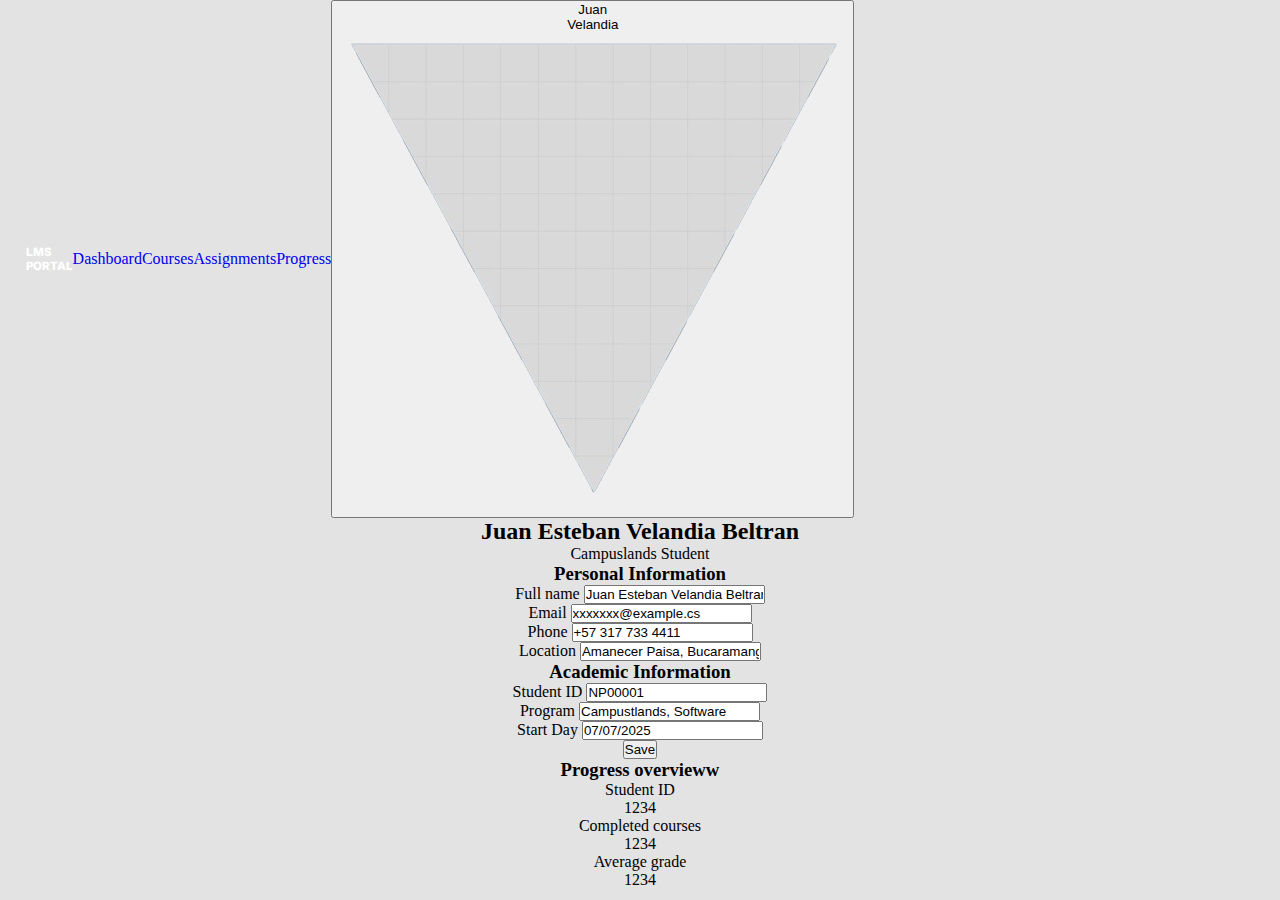
<file: pages/profilestudent.html>
<!DOCTYPE html>
<html lang="en">

<head>
    <meta charset="UTF-8">
    <meta name="viewport" content="width=device-width, initial-scale=1.0">
    <title>Perfil</title>
    <link rel="stylesheet" href="../styles/profilestudent.css">
</head>

<body>
    <header class="barraSuperior">
        <p class="lmsLogo">LMS <br> PORTAL</p>
        <a href="./dashboard.html">
            <p class="texto1">Dashboard</p>
        </a>
        <a href="./courses.html">
            <p class="texto2">Courses</p>
        </a>
        <a href="./assignments.html">
            <p class="texto3">Assignments</p>
        </a>
        <a href="./progress.html">
            <p class="texto4">Progress</p>
        </a>
        <button class="barraPerfil">
            <div class="barraPerfilFoto"></div>
            <p class="usuario">Juan <br> Velandia</p>
            <img class="flechaAbajo" src="../img/downArrow.png" />
        </button>
    </header>

    <main class="contenedor">
        <section class="bannerPerfil"></section>
        <div class="perfilInfo">
            <div class="avatar"></div>
            <h2>Juan Esteban Velandia Beltran</h2>
            <p class="rol">Campuslands Student</p>
        </div>

        <section class="tarjeta">
            <h3>Personal Information</h3>
            <div class="infoGrid">
                <div>
                    <label>Full name</label>
                    <input type="text" value="Juan Esteban Velandia Beltran">
                </div>
                <div>
                    <label>Email</label>
                    <input type="text" value="xxxxxxx@example.cs">
                </div>
                <div>
                    <label>Phone</label>
                    <input type="text" value="+57 317 733 4411">
                </div>
                <div>
                    <label>Location</label>
                    <input type="text" value="Amanecer Paisa, Bucaramanga">
                </div>
            </div>
        </section>

        <section class="tarjeta">
            <h3>Academic Information</h3>
            <div class="infoGrid">
                <div>
                    <label>Student ID</label>
                    <input type="text" value="NP00001">
                </div>
                <div>
                    <label>Program</label>
                    <input type="text" value="Campustlands, Software">
                </div>

                <div>

                    <label>Start Day</label>
                    <input type="text" value="07/07/2025">
                </div>
            </div>
            <button class="botonGuardar">Save</button>
        </section>

        <section class="tarjeta">
            <h3>Progress overvieww</h3>
            <div class="infoGrid">
                <div>
                    <label>Student ID</label>
                    <div>1234 </div>

                </div>
                <div>
                    <label>Completed courses</label>
                    <div>1234</div>
                </div>
                <div>
                    <label>Average grade</label>
                    <div>1234</div>
                </div>
            </div>

        </section>
    </main>
</body>

</html>
</file>
<file: styles/profilestudent.css>
@font-face {
    font-family: 'Inter_Black';
    src: url(../fonts/Inter_18pt-Black.ttf);
}

@font-face {
    font-family: 'Inter_Bold';
    src: url(../fonts/Inter_18pt-Bold.ttf);
}

@font-face {
    font-family: 'Inter_SemiBold';
    src: url(../fonts/Inter_18pt-SemiBold.ttf);
}

@font-face {
    font-family: 'Inter_ExtraBold';
    src: url(../fonts/Inter_18pt-ExtraBold.ttf);
}

* {
    margin: 0;
    padding: 0;
    text-decoration: none;
}

body { 
    width: 100%;
    height: 100vh;

    display: block;
    
    background-color: #E3E3E3;
    
    align-items: center;
    text-align: center;

}

header {
    display: flex;
    flex-direction: row;
    align-items: center;
}

.topBar {
    width: 100%;
    height: 3.2vw;

    background-color: #2A3A4B;
    position: fixed;
}

.lmsLogo {
    font-family: 'Inter_ExtraBold';
    font-size: 0.9vw;
    
    color: white;
    text-align: left;

    margin-left: 2vw;
}

.text1 {
    font-family: 'Inter_ExtraBold';
    font-size: 0.8vw;

    color: white;

    margin-left: 29.5vw;
}

.text1:hover {
    border-bottom: solid 0.090vw white;
}

.text2 {
    font-family: 'Inter_ExtraBold';
    font-size: 0.8vw;

    color: white;

    margin-left: 5vw;
}

.text2:hover {
    border-bottom: solid 0.090vw white;
}

.text3 {
    font-family: 'Inter_ExtraBold';
    font-size: 0.8vw;

    color: white;

    margin-left: 5vw;
}

.text3:hover {
    border-bottom: solid 0.090vw white;
}

.text4 {
    font-family: 'Inter_ExtraBold';
    font-size: 0.8vw;

    color: white;

    margin-left: 5vw;
}

.text4:hover {
    border-bottom: solid 0.090vw white;
}

.profile {
    width: 7.5vw;
    height: 1.8vw;
    
    outline: none;
    border: none;
    border-radius: 0.4vw;
    background-color: #3F5368;
    box-shadow: 
        0vw 0.1vw 0.3vw rgb(54, 54, 54);
    cursor: pointer;
    
    margin-left: 24vw;
    
    display: flex;
    justify-content: center;
    align-items: center;
}

.profilePic {
    width: 1.3vw;
    height: 1.3vw;

    background-color: white;
    border-radius: 100%;
}

.username {
    font-family: 'Inter_Bold';
    font-size: 0.55vw;

    color: white;

    text-align: left;

    margin-left: 0.8vw;
}

.downArrow {
    width: 0.4vw;
    height: 0.4vw;

    margin-left: 0.8vw;
}

.mainContainer {
    width: 100%;

    display: flex;
    flex-direction: column;

    align-items: center;
}

.pageTittle {
    font-family: 'Inter_ExtraBold';
    font-size: 2.5vw;

    margin-top: 4vw;

    color: #2A3A4B;
}

.line {
    width: 85vw;
    height: 0.06vw;

    opacity: 0.2;

    background-color: black;

    margin-top: 0.5vw;
    z-index: -1;
}

.stats {
    display: flex;
    flex-direction: row;

    gap: 2vw;

    margin-top: 2vw;
}

.frame1{
    width: 27vw;
    height: 3vw;

    background-color: white;
    border-radius: 0.8vw;
    box-shadow: 
        0vw 0.1vw 0.3vw rgb(182, 182, 182);

    display: flex;
    flex-direction: arrow;

    justify-content: center;
    align-items: center;

    gap: 13vw;
}

.textInFrame {
    font-family: 'Inter_Semibold';
    font-size: 1.4vw;
}

.courseNumber {
    font-family: 'Inter_Extrabold';
    font-size: 1.5vw;
}

.frame2{
    width: 27vw;
    height: 3vw;

    background-color: white;
    border-radius: 0.8vw;
    box-shadow: 
        0vw 0.1vw 0.3vw rgb(182, 182, 182);
    
    display: flex;
    flex-direction: arrow;

    justify-content: center;
    align-items: center;

    gap: 9vw;
}

.pendingAssignmentsNumber {
    font-family: 'Inter_Extrabold';
    font-size: 1.5vw;
}

.frame3{
    width: 27vw;
    height: 3vw;

    background-color: white;
    border-radius: 0.8vw;
    box-shadow: 
        0vw 0.1vw 0.3vw rgb(182, 182, 182);
    
    display: flex;
    flex-direction: arrow;

    justify-content: center;
    align-items: center;

    gap: 10vw;
}

.pendingAssignmentsNumber {
    font-family: 'Inter_Extrabold';
    font-size: 1.5vw;
}

.enrolledCourses {
    width: 100%;
    height: 3vw;

    display: flex;
    flex-direction: row;

    justify-content: center;
    gap: 61.8vw;

    margin-top: 2vw;
}

.textEnrolledCourses {
    font-family: 'Inter_Extrabold';
    font-size: 1.3vw;
}

.moreCourses {
    width: 10vw;
    height: 2vw;

    border: none;
    border-radius: 0.5vw;
    background-color: #2A3A4B;
    box-shadow: 
        0vw 0.1vw 0.3vw rgb(182, 182, 182);

    cursor: pointer;
}

.redirection {
    height: 2vw;
}

.buttonText {
    font-family: 'Inter_Bold';
    font-size: 0.8vw;

    color: white;
}

.courses {
    display: flex;
    gap: 2vw;
    margin-top: 0.5vw;
}

.coursesFrames {
    width: 27vw;
    height: 18vw;

    background-color: white;
    border-radius: 0.8vw;
    box-shadow: 
        0vw 0.1vw 0.3vw rgb(182, 182, 182);
}

.imgContainer {
    width: 27vw;
    height: 8vw;

    background-image: url(../img/unityBanner.png);
    background-size: cover;

    border-top-right-radius: 0.8vw;
    border-top-left-radius: 0.8vw;
}

.things1 {
    display: flex;

    align-items: center;
    justify-content: center;

    font-family: 'Inter_Extrabold';
    font-size: 1.3vw;

    gap: 6vw;

    margin-top: 1vw;
}

.coursePercentage {
    color: #2ECD70;
}

.courseTrainer {
    font-family: 'Inter_Semibold';
    font-size: 0.9vw;

    margin-top: 0.5vw;
    
    text-align: left;
    margin-left: 0.9vw;
}

.courseLine {
    width: 25.06vw;
    height: 0.050vw;

    background-color: #000000;
    opacity: 0.4;

    margin-top: 1vw;
    margin-left: 0.9vw;
    z-index: -1;
}

.things2_1 {
    width: 25.06vw;

    display: flex;

    justify-content: center;
    align-items: center;

    margin-top: 1vw;
    margin-bottom: 1vw;
    margin-left: 0.9vw;

    gap: 3.7vw;
}

.continueLearning {
    font-family: 'Inter_bold';
    font-size: 1.1vw;

    color: white;

    width: 15vw;
    height: 2.4vw;

    background-color: #2A3A4B;
    border: none;
    border-radius: 0.6vw;
    box-shadow: 
        0vw 0.1vw 0.3vw rgb(182, 182, 182);

    cursor: pointer;
}

.lessonsNumbers {
    font-family: 'Inter_Bold';
    font-size: 0.9vw;
}

.things2 {
    display: flex;

    align-items: center;
    justify-content: center;

    font-family: 'Inter_Extrabold';
    font-size: 1.3vw;

    gap: 8.3vw;

    margin-top: 1vw;
}

.things3 {
    display: flex;

    align-items: center;
    justify-content: center;

    font-family: 'Inter_Extrabold';
    font-size: 1.3vw;

    gap: 6.6vw;

    margin-top: 1vw;
}

.imgContainer_2 {
    width: 27vw;
    height: 8vw;

    background-image: url(../img/nodejsBanner.png);
    background-size: cover;

    border-top-right-radius: 0.8vw;
    border-top-left-radius: 0.8vw;
}

.imgContainer_3 {
    width: 27vw;
    height: 8vw;

    background-image: url(../img/javascriptBanner.png);
    background-size: cover;

    border-top-right-radius: 0.8vw;
    border-top-left-radius: 0.8vw;
}

.recentActivity {
    width: 85vw;
    height: 14vw;

    background-color: white;
    border-radius: 0.8vw;
    box-shadow: 
        0vw 0.1vw 0.3vw rgb(182, 182, 182);

    margin-top: 3vw;
    margin-bottom: 3vw;

    display: block;

    text-align: center;
    align-items: center;
    justify-content: center;
}

.recentActivityText {
    font-family: 'Inter_Semibold';
    font-size: 1.8vw;

    text-align: left;
    
    margin-top: 1.3vw;
    margin-left: 1.3vw;
}

.container {
    width: 100%;
    height: auto;

    display: flex;

    justify-content: center;
    align-items: center;

    gap: 2vw;
}

.activityFrame {
    width: 26vw;
    height: 7vw;

    background-color: #E3E3E3;
    border-radius: 0.8vw;
    box-shadow: 
        0vw 0.1vw 0.3vw rgb(182, 182, 182);
    
    font-family: 'Inter_Semibold';
}

.text1Container {
    width: auto;
    height: 4vw;
}

.activityText1 {
    font-size: 1.2vw;

    margin-left: 1vw;
    margin-top: 1vw;

    text-align: left;
}

.activityText2 {
    font-family: 'Inter_Extrabold';
    font-size: 1.1vw;

    opacity: 0.5;

    text-align: left;

    margin-left: 1vw;
    z-index: -1;
}
.profile-container {
  position: relative;
  display: inline-block;
}

.dropdown-menu {
  display: none;
  position: absolute;
  top: 2.5vw;
  right: 0;
  background-color: white;
  border-radius: 0.5vw;
  box-shadow: 0 0.2vw 0.5vw rgba(0, 0, 0, 0.3);
  padding: 1vw;
  width: 14vw;
  z-index: 1000;
}

.dropdown-menu.show {
  display: block;
}

.dropdown-avatar {
  width: 2.5vw;
  height: 2.5vw;
  background-color: lightgray;
  background-size: cover;
  background-position: center;
  border-radius: 50%;
  margin: 0 auto 0.8vw auto;
}

.full-name {
  font-family: 'Inter_Bold';
  font-size: 0.9vw;
  color: #2A3A4B;
  text-align: center;
  margin-bottom: 0.8vw;
}

.dropdown-btn {
  width: 100%;
  padding: 0.5vw;
  font-size: 0.75vw;
  font-family: 'Inter_Semibold';
  border: none;
  border-radius: 0.4vw;
  background-color: #E3E3E3;
  cursor: pointer;
  margin-bottom: 0.5vw;
}
</file>
